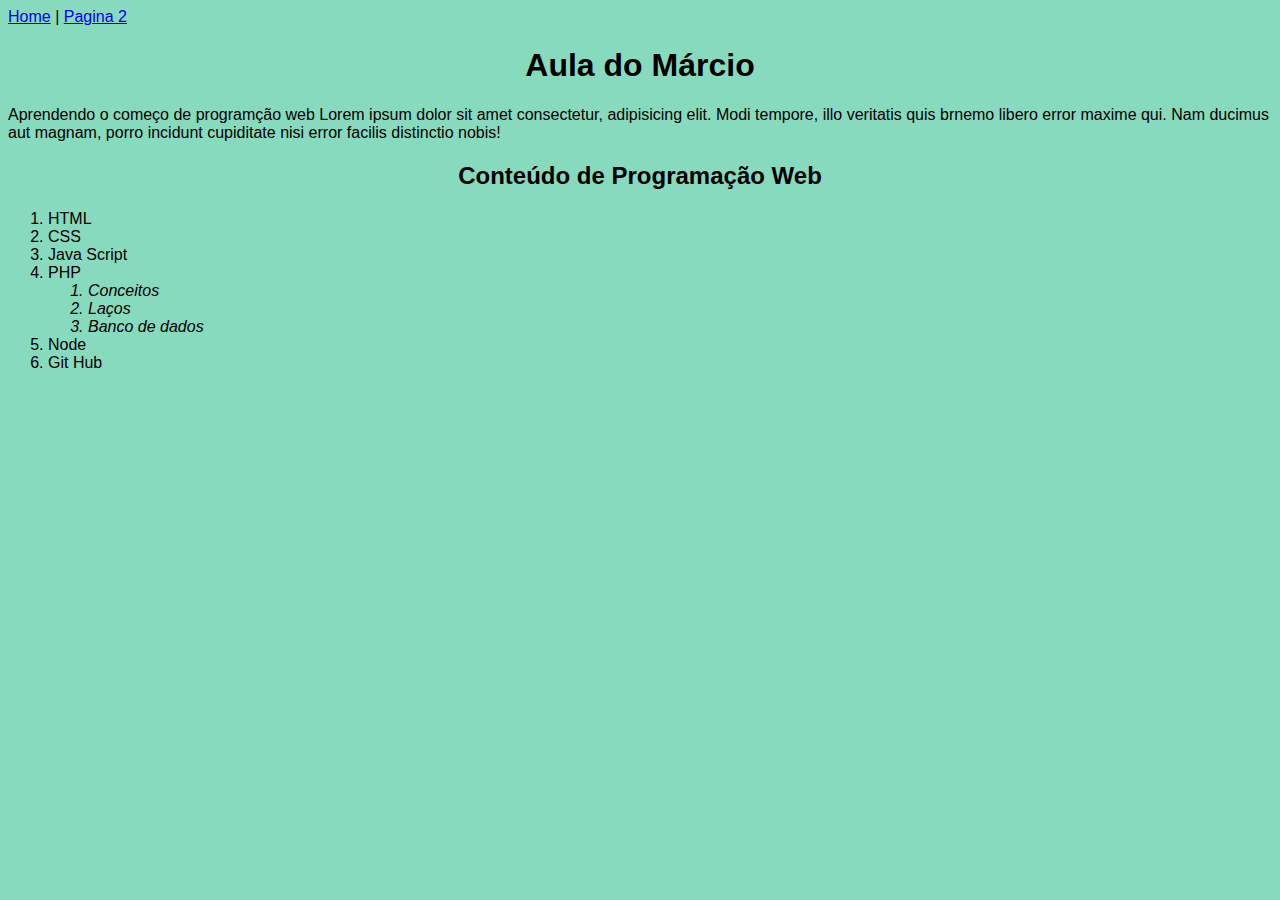
<file: aula01/index.html>
<!DOCTYPE html>
<html lang="en">

<head>
    <meta charset="UTF-8">
    <meta name="viewport" content="width=device-width, initial-scale=1.0">
    <title>Aula do Márcio</title>
    <link rel="stylesheet" href="styles/style.css">
</head>

<body>
    <a href="#">Home</a> | <a href="pag2.html">Pagina 2</a>

    <header>
        <h1 class="cabecalho">
            Aula do Márcio
        </h1>
    </header>

    <p>Aprendendo o começo de programção web Lorem ipsum dolor sit amet consectetur, adipisicing elit. Modi tempore,
        illo veritatis quis brnemo libero error maxime qui. Nam ducimus aut magnam, porro incidunt cupiditate nisi error
        facilis distinctio nobis!</p>

    <h2>Conteúdo de Programação Web</h2>

    <ol>
        <li>HTML</li>
        <li>CSS</li>
        <li>Java Script</li>
        <li>PHP
            <ul class="php">
                <li>Conceitos</li>
                <li>Laços</li>
                <li>Banco de dados</li>
            </ul>
        </li>
        <li>Node</li>
        <li>Git Hub</li>
    </ol>
</body>

</html>
</file>
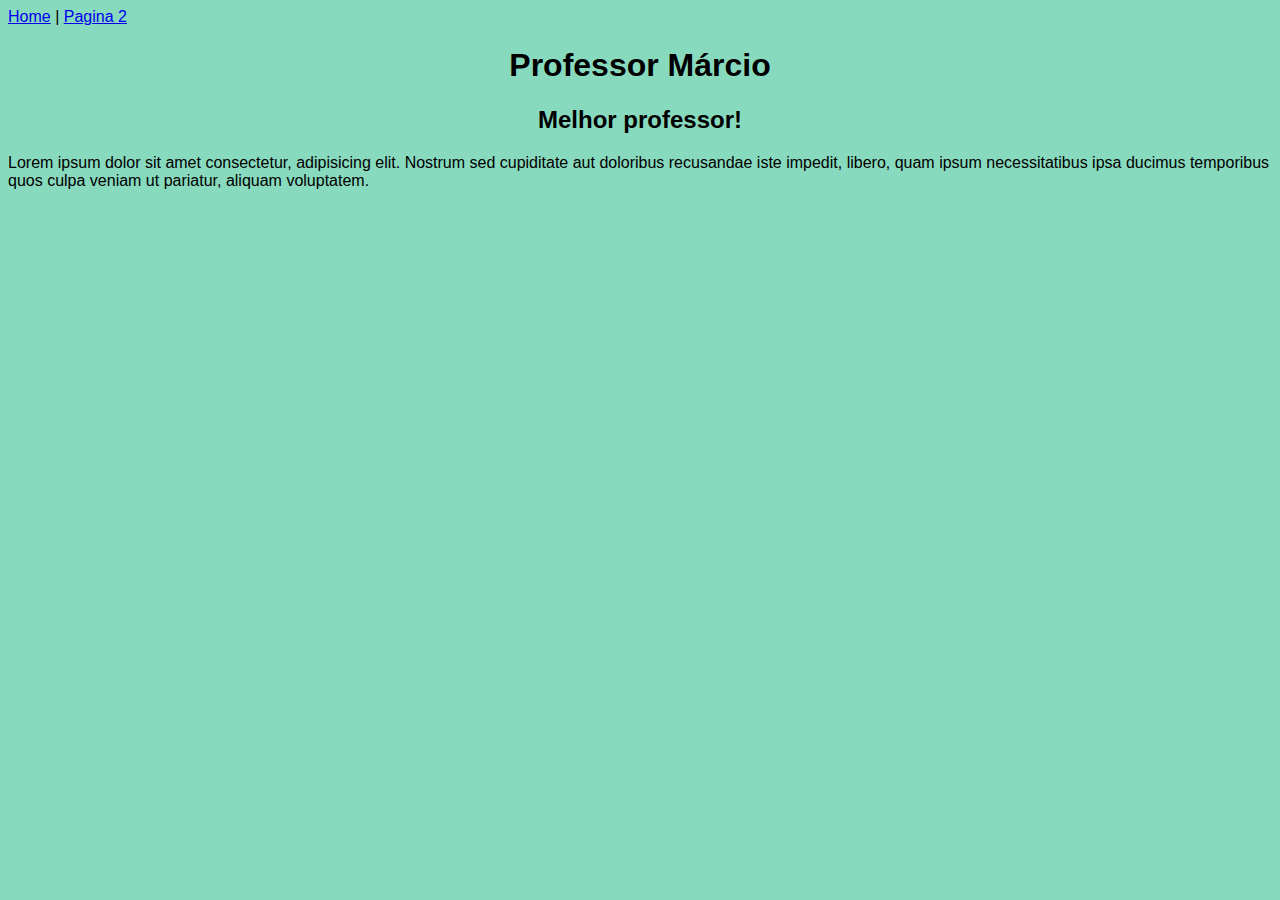
<file: aula01/pag2.html>
<!DOCTYPE html>
<html lang="en">

<head>
    <meta charset="UTF-8">
    <meta name="viewport" content="width=device-width, initial-scale=1.0">
    <title>Professor Márcio</title>
    <link rel="stylesheet" href="styles/style.css">
</head>

<body>
    <a href="index.html">Home</a> | <a href="#">Pagina 2</a>

    <h1>Professor Márcio</h1>
    <h2>Melhor professor!</h2>
    <p>Lorem ipsum dolor sit amet consectetur, adipisicing elit. Nostrum sed cupiditate aut doloribus recusandae iste
        impedit, libero, quam ipsum necessitatibus ipsa ducimus temporibus quos culpa veniam ut pariatur, aliquam
        voluptatem.</p>
</body>

</html>
</file>
<file: aula01/styles/style.css>
body{
    font-family: Arial, Helvetica, sans-serif;
    font-size: medium;
    background-color: rgb(136, 218, 190);
}

h1, h2{
    text-align: center;
}

.php{
    font-style: italic; 
    list-style-type: decimal;
}
</file>
